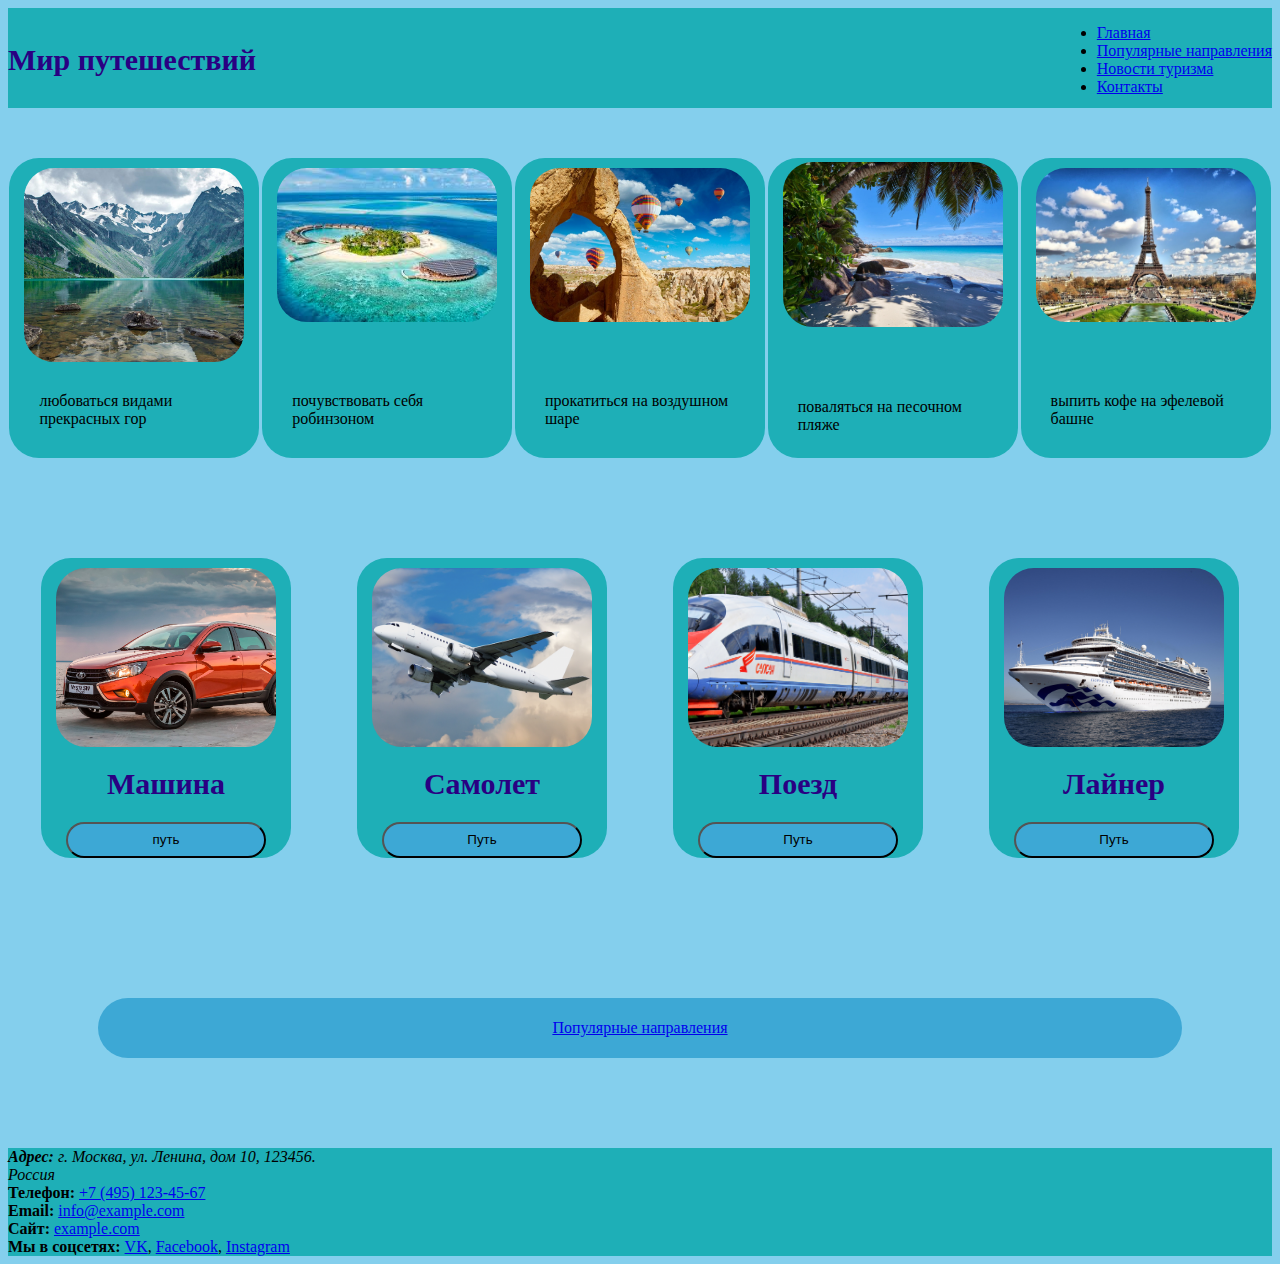
<file: index.html>
<!DOCTYPE html>
<html lang="en">
<head>
    <meta charset="UTF-8">
    <meta name="viewport" content="width=device-width, initial-scale=1.0">
    <title>Document</title>
    <link rel="stylesheet" href="css/style.css">
</head>
<body>
    <header>

<h1> Мир путешествий</h1>
<nav>
    <ul>
<li><a href="index.html">Главная</a></li>
<li><a href="page/page.html">Популярные направления</a></li>
<li><a href="page/page 2.html">Новости туризма</a></li>
<li><a href="index.html"> Контакты</a></li>
</ul>
</nav>
 </header>

    <main>
<section class="photo">
<div class="cart">
<img src="photo/Budzhtnie-turi-na-Altai.jpg" alt="">

<p>любоваться видами прекрасных гор</p>
</div>
<div class="cart">
<img src="photo/images.jpg" alt="">
<h1></h1>
<p>почувствовать себя робинзоном</p>
</div>
<div class="cart">
<img src="photo/na-kraju-zemli-10-neobychnyh-idej-dlja-puteshestvija_1517331980822771222.jpg" alt="">
<h1></h1>
<p>прокатиться на воздушном шаре</p>
</div>
<div class="cart">
<img src="photo/optimize.webp" alt="">
<h1></h1>
<p>поваляться на песочном пляже</p>
</div>
<div class="cart">
<img src="photo/parij.jpg" alt="">
<h1></h1>
<p>выпить кофе на эфелевой башне</p>
</div>
</section>
<section class="transport">
<div class="pant">
<img src="photo/машина.jpg" alt="">
<h1> Машина</h1>
<button>путь</button>
</div>
<div class="pant">
<img src="photo/самолет.jpg" alt="">
<h1>Самолет</h1>
<button>Путь</button>
</div>
<div class="pant">
<img src="photo/поезд.png" alt="">
<h1>Поезд</h1>
<button>Путь</button>
</div>
<div class="pant">
<img src="photo/лайнер.jpg" alt="">
<h1>Лайнер</h1>
<button>Путь</button>
</div>
</section>
 <div class="button">
<a href="page/page.html">Популярные направления</a>
 </div>
 
</main>
<footer itemscope itemtype="https://schema.org/LocalBusiness">
        <address itemprop="address" itemscope itemtype="https://schema.org/PostalAddress">
            <strong>Адрес:</strong> <span itemprop="streetAddress">г. Москва, ул. Ленина, дом 10</span>, <span itemprop="postalCode">123456</span>.<br />
            <span itemprop="addressCountry">Россия</span>
        </address>
        
        <div itemprop="telephone"><strong>Телефон:</strong> <a href="tel:+74951234567">+7 (495) 123-45-67</a></div>
        
        <div itemprop="email"><strong>Email:</strong> <a href="mailto:info@example.com">info@example.com</a></div>
        
        <div itemprop="url"><strong>Сайт:</strong> <a href="http://www.example.com">example.com</a></div>
        
        <div itemprop="sameAs">
            <strong>Мы в соцсетях:</strong>
            <a href="https://vk.com/yourpage" target="_blank" rel="noopener noreferrer">VK</a>,
            <a href="https://facebook.com/yourpage" target="_blank" rel="noopener noreferrer">Facebook</a>,
            <a href="https://instagram.com/yourpage" target="_blank" rel="noopener noreferrer">Instagram</a>
        </div>
    </footer>
</body>
</html>
</file>
<file: css/style.css>
:root{
    --text-color:rgb(41, 0, 130);
    --font-size: 30px;
    --button-color:rgb(119, 119, 247);
    --button-border-radius:30px;
    --background-color:rgb(61, 168, 213);
}
body{
    background-color: rgb(132, 207, 237);
    flex-wrap: wrap;
}
h1{
    color:var(--text-color);
font-size: var(--font-size);

}
header{
width: 100%;
height: 100px;
background-color: rgb(30, 175, 183);
display: flex;
justify-content: space-between;
align-items: center;
flex-wrap: wrap;

}
main{
    display: flex;

    flex-wrap: wrap;
}
.photo{
    display: flex;
    justify-content: space-around;
    align-items: center;
    width: 100%;
    height: 400px;
    flex-wrap: wrap;
}
.cart{
    width: 250px;
    height: 300px;
    display: flex;
    justify-content: center;
    align-items: center;
    background-color: rgb(30, 175, 183); ;
    border-radius: 30px;
flex-direction: column;
}
img{
    width: 220px;
    height: 200px;
    object-fit: cover;
    border-radius: 30px;
   margin-top: 10px;
    
}
p{
    flex-direction: column;
    justify-content: center;
    margin: 30px;
}
.transport{
    display: flex;
    justify-content: space-around;
    align-items: center;
    width: 100%;
    height: 400px;
    flex-wrap: wrap;
}
.pant{
       width: 250px;
    height: 300px;
    display: flex;
    justify-content: center;
    align-items: center;
    background-color: rgb(30, 175, 183); ;
    border-radius: 30px;
flex-direction: column;

}
button{
    width: 200px;
    height: 40px;
    background-color: var(--background-color);
    border-radius: var(--button-border-radius);
}
.button{
    width:90%;
    height: 60px;
    background-color: var(--background-color);
    border-radius: var(--button-border-radius);
    display: flex;
    justify-content: center;
    align-items: center;
    margin: 90px;
}
footer{
    background-color:  rgb(30, 175, 183);
    
    position: sticky;
}
</file>
